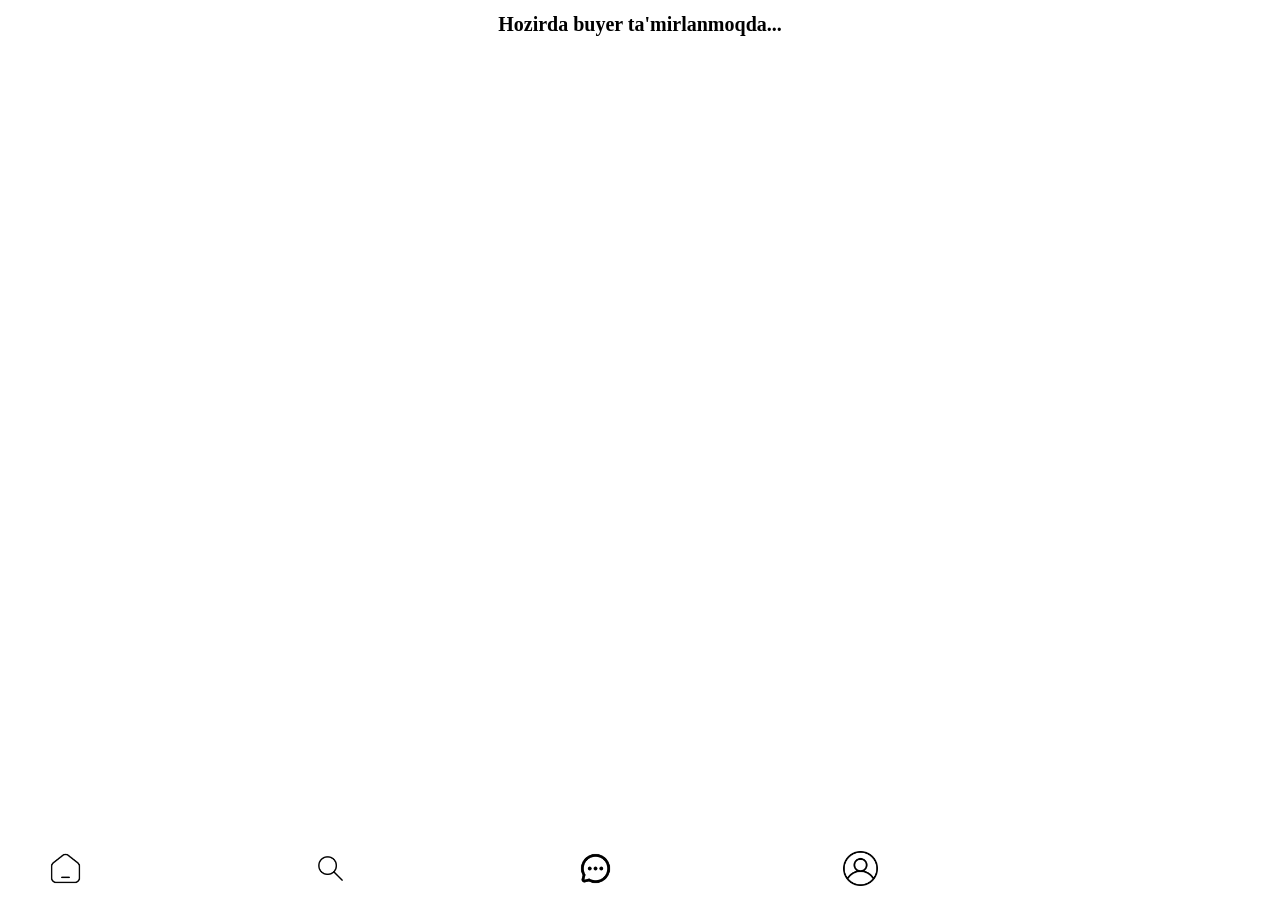
<file: bell.html>
<!DOCTYPE html>

<html>
<head>
  <meta name="viewport" content="width=device-width, initial-scale=1.0">
  <meta http-equiv="CONTENT-TYPE" content="text/html; charset=UTF-8">
  <title>Sms</title>
  <style>
   .navbar{
    display: flex;
    position: fixed;
    width: 100%;
    height: 60px;
    background: white;
    bottom: 0;
    align-items: center;
    gap: 90px;
    
  }
  .navbar img{
    width: 20px;
    height: 20px;
  }
  .as1{
    margin-left: 40px;
  }
  
h1{
  font-size: 20px;
  text-align: center;
}
  @media (min-width: 600px) {
   .navbar{
    display: flex;
    position: fixed;
    width: 100%;
    height: 60px;
    background: white;
    bottom: 0;
    align-items: center;
    gap: 230px;
    
  }
  .navbar img{
    width: 35px;
    height: 35px;
  }
  .as1{
    margin-left: 40px;
  }  
  }
  </style>
</head>
<body>
  <h1>
   Hozirda buyer ta'mirlanmoqda...
  </h1>
  
   <div class="navbar">
    <div class="as1"><img src="2.png" onclick="openHome()" ></div>
    <div class="as"><img src="search.png" onclick="openPage()" ></div>
    <div class="as"><img src="6.png" onclick="openBell()" ></div>
    <div class="as"><img src="user.png" onclick="openUser()" ></div>
  </div>
  
  <script src="script.js"></script>
  
</body>
</html>
</file>
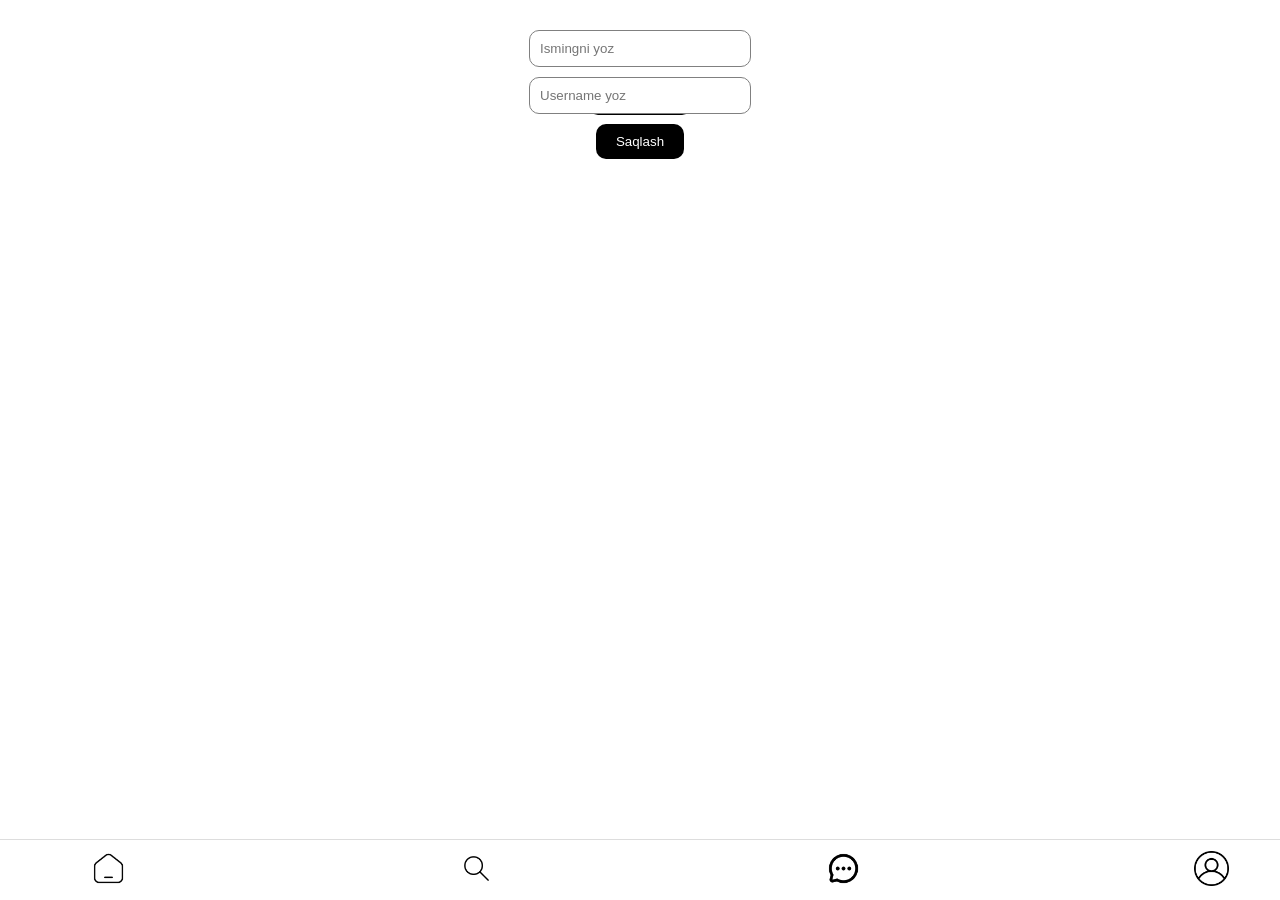
<file: person.html>
<!DOCTYPE html>

<html>
<head>
  <meta name="viewport" content="width=device-width, initial-scale=1.0">
  <meta http-equiv="CONTENT-TYPE" content="text/html; charset=UTF-8">
  <title>Profile</title>
  <link rel="stylesheet" href="profile.css">
</head>
<body>

 <div id="formBox">
  <input type="text" id="name" placeholder="Ismingni yoz">
  <input type="text" id="username" placeholder="Username yoz">
  <button onclick="saveProfile()">Saqlash</button>
</div>
  
<div class="profile">
    <h2 id="showName"></h2>
    <p id="showUsername"></p>
  <button onclick="editProfile()">Edit Profile</button>
  </div>
  
   <div class="navbar">
    <div class="as1"><img src="2.png" onclick="openHome()" ></div>
    <div class="as"><img src="search.png" onclick="openPage()" ></div>
    <div class="as"><img src="6.png" onclick="openBell()" ></div>
    <div class="as"><img src="user.png" onclick="openUser()" ></div>
  </div>
  
  <script src="script.js"></script>
</body>
</html>
</file>
<file: profile.css>
body {
  margin: 0;
  font-family: Arial;
}

/* PROFIL TEPA QISMI */
.profile {
  text-align: center;
  margin-top: 80px;
}

/* ISM */
#showName {
  font-size: 28px;
  font-weight: bold;
}

/* USERNAME */
#showUsername {
  font-size: 18px;
  color: gray;
}

/* INPUT FORM */
#formBox {
  position: absolute;
  top: 20px;
  width: 100%;
  text-align: center;
}

input {
  display: block;
  margin: 10px auto;
  padding: 10px;
  width: 200px;
  border-radius: 10px;
  border: 1px solid gray;
}

button {
  padding: 10px 20px;
  border: none;
  background: black;
  color: white;
  border-radius: 10px;
}

/* NAVBAR */
.navbar{
  display: flex;
  position: fixed;
  width: 100%;
  height: 60px;
  background: white;
  bottom: 0;
  align-items: center;
  justify-content: space-around;
  border-top: 1px solid #ddd;
  
}

.navbar img{
  width: 22px;
  height: 22px;
}
@media (min-width: 600px) {
   .navbar{
    display: flex;
    position: fixed;
    width: 100%;
    height: 60px;
    background: white;
    bottom: 0;
    align-items: center;
    gap: 230px;
    
  }
  .navbar img{
    width: 35px;
    height: 35px;
  }
  .as1{
    margin-left: 40px;
  }
}
</file>
